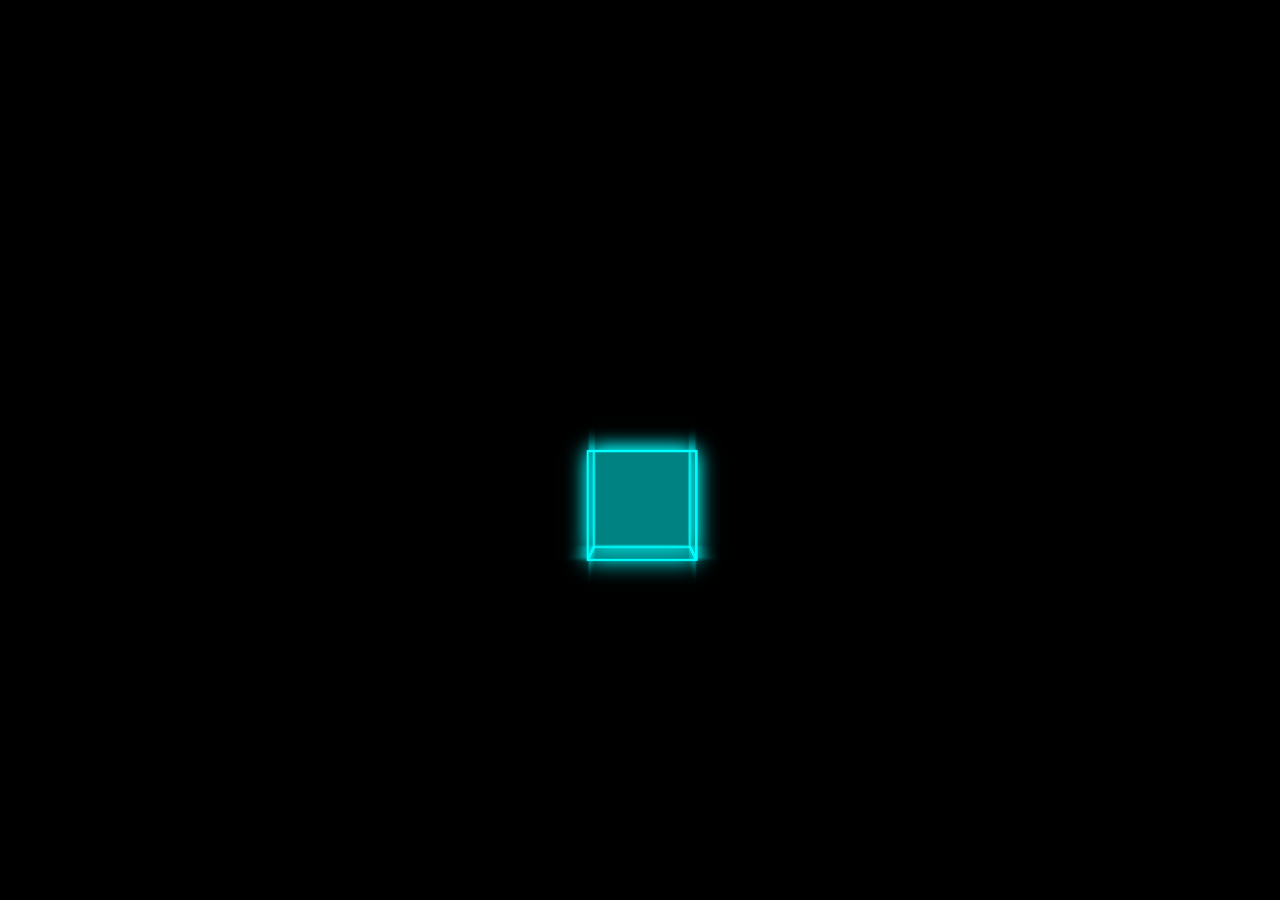
<file: index.html>
<!DOCTYPE html>
<html lang="en">
<head>
    <meta charset="UTF-8">
    <meta name="viewport" content="width=device-width, initial-scale=1.0">
    <title>cube</title>
    <link rel="stylesheet" href="style.css">
</head>
<body>
    <div class="scene">
        <div class="cube">
           <div class="front"></div>
           <div class="back"></div>
           <div class="left"></div>
           <div class="right"></div>
           <div class="top"></div>
           <div class="bottom"></div>
        </div>
    </div>
    
</body>


</html>
</file>
<file: style.css>
body {
display: flex;
justify-content: center;
align-items: center;
height: 100vh;
background-color: black;
margin: 0;
overflow: hidden;
}

.scene {
perspective: 800px;
}

.cube {
position: relative;
width: 100px;
transform-style: preserve-3d;
animation: rotate 5s infinite linear;
}

.cube div {
position: absolute;
width: 100px;
height: 100px;
background: rgba(0, 255, 255, 0.3);
border: 2px solid cyan;
box-shadow: 0 0 20px cyan;
transition: 0.3s;
}

.cube:hover div {
box-shadow: 0 0 40px cyan;
}

.front { transform: translatez(50px); }

.back { transform: rotateY(180deg)
translateZ(50px); }

.left { transform: rotateY(-90deg)
translateZ(50px); }

.right { transform: rotateY(90deg)
translateZ(50px); }

.top { transform: rotateX(90deg) translatez(50px);
}

.bottom { transform: rotateX(-90deg)
translateZ(50px); }
@keyframes rotate {
0% { transform: rotateX(0) rotate(0); }
100% { transform: rotateX(360deg)
rotateY(360deg); }
}
</file>
